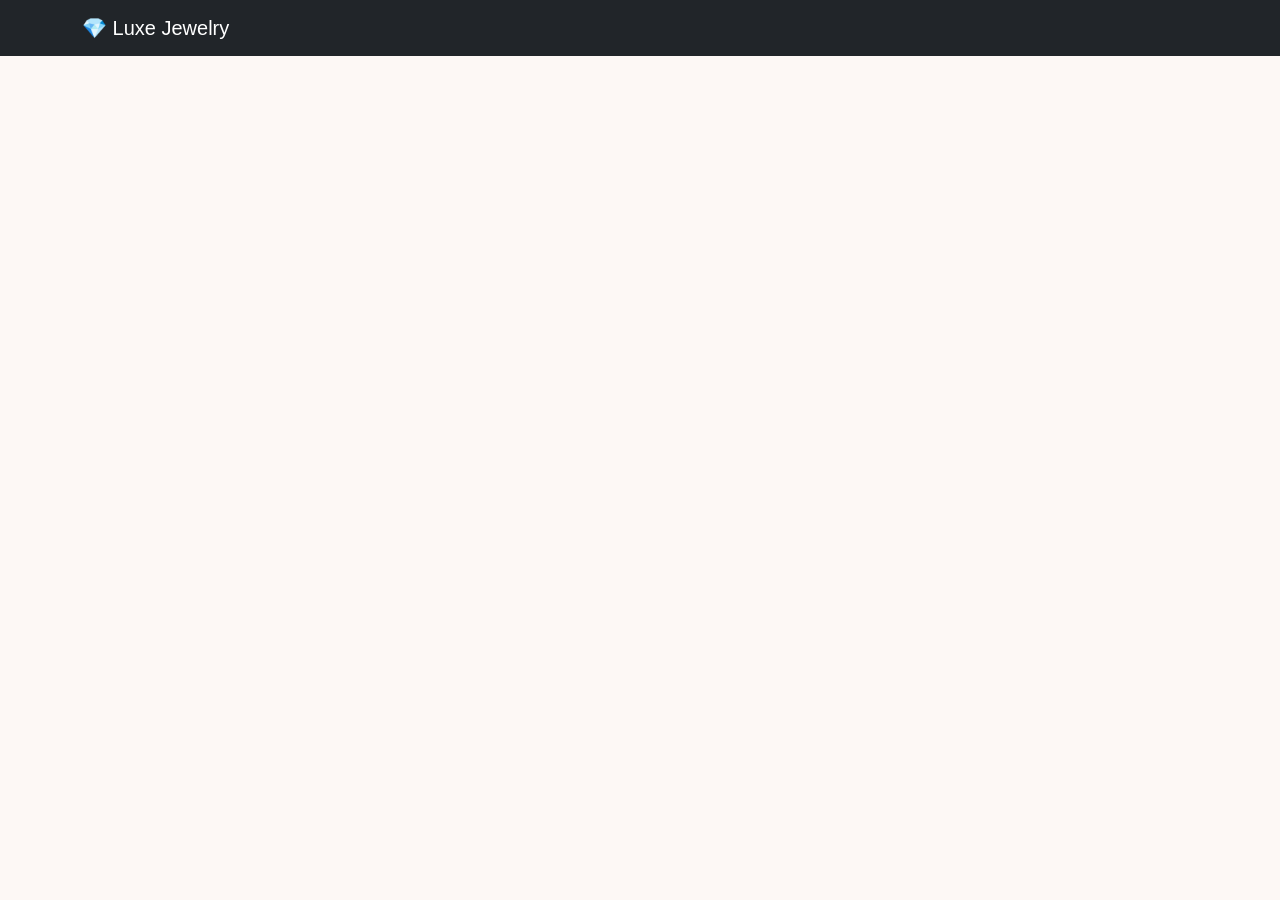
<file: products.html>
<!DOCTYPE html>
<html lang="en">
<head>
  <meta charset="UTF-8">
  <meta name="viewport" content="width=device-width, initial-scale=1.0">
  <title>Products</title>
  <link href="https://cdn.jsdelivr.net/npm/bootstrap@5.3.3/dist/css/bootstrap.min.css" rel="stylesheet">
  <link rel="stylesheet" href="style.css">
</head>
<body>

<nav class="navbar navbar-expand-lg navbar-dark bg-dark">
  <div class="container">
    <a class="navbar-brand" href="index.html">💎 Luxe Jewelry</a>
  </div>
</nav>

<div class="container py-5">
  <h1 id="categoryTitle" class="text-center mb-5"></h1>

  <div class="row g-4" id="productContainer"></div>
</div>

<script src="script.js"></script>
</body>
</html>
</file>
<file: style.css>
body{
  font-family: Arial, sans-serif;
  background: #fdf8f5;
  overflow-x: hidden;
}

.hero{
  height: 100vh;
  background: linear-gradient(rgba(0,0,0,.6),rgba(0,0,0,.6)),
  url('https://images.unsplash.com/photo-1515562141207-7a88fb7ce338?q=80&w=1600&auto=format&fit=crop');
  background-size: cover;
  background-position: center;
}

.search-box{
  width: 220px;
}

.section-title{
  font-size: 3rem;
  font-weight: bold;
}

.jewelry-card{
  overflow: hidden;
  border: none;
  border-radius: 20px;
  cursor: pointer;
  transition: .5s;
  box-shadow: 0 10px 30px rgba(0,0,0,.15);
}

.jewelry-card:hover{
  transform: translateY(-12px) scale(1.03);
}

.jewelry-card img{
  height: 350px;
  object-fit: cover;
  transition: .6s;
}

.jewelry-card:hover img{
  transform: scale(1.1);
}

.product-card{
  background: white;
  padding: 20px;
  border-radius: 20px;
  text-align: center;
  transition: .4s;
  box-shadow: 0 10px 25px rgba(0,0,0,.1);
}

.product-card:hover{
  transform: translateY(-10px);
}

.product-card img{
  width: 100%;
  height: 300px;
  object-fit: cover;
  border-radius: 15px;
}

.about-section{
  height: 100vh;
  background: linear-gradient(rgba(0,0,0,.6),rgba(0,0,0,.6)),
  url('https://images.unsplash.com/photo-1617038220319-276d3cfab638?q=80&w=1600&auto=format&fit=crop');
  background-size: cover;
  background-position: center;
}

.fade-up{
  animation: fadeUp 1s ease forwards;
}

.delay{
  animation-delay: .4s;
}

.delay2{
  animation-delay: .8s;
}

@keyframes fadeUp{
  from{
    opacity: 0;
    transform: translateY(40px);
  }
  to{
    opacity: 1;
    transform: translateY(0);
  }
}

@media(max-width:768px){

  .hero h1{
    font-size: 2.5rem;
  }

  .search-box{
    width: 100%;
    margin-top: 10px;
  }

}
</file>
